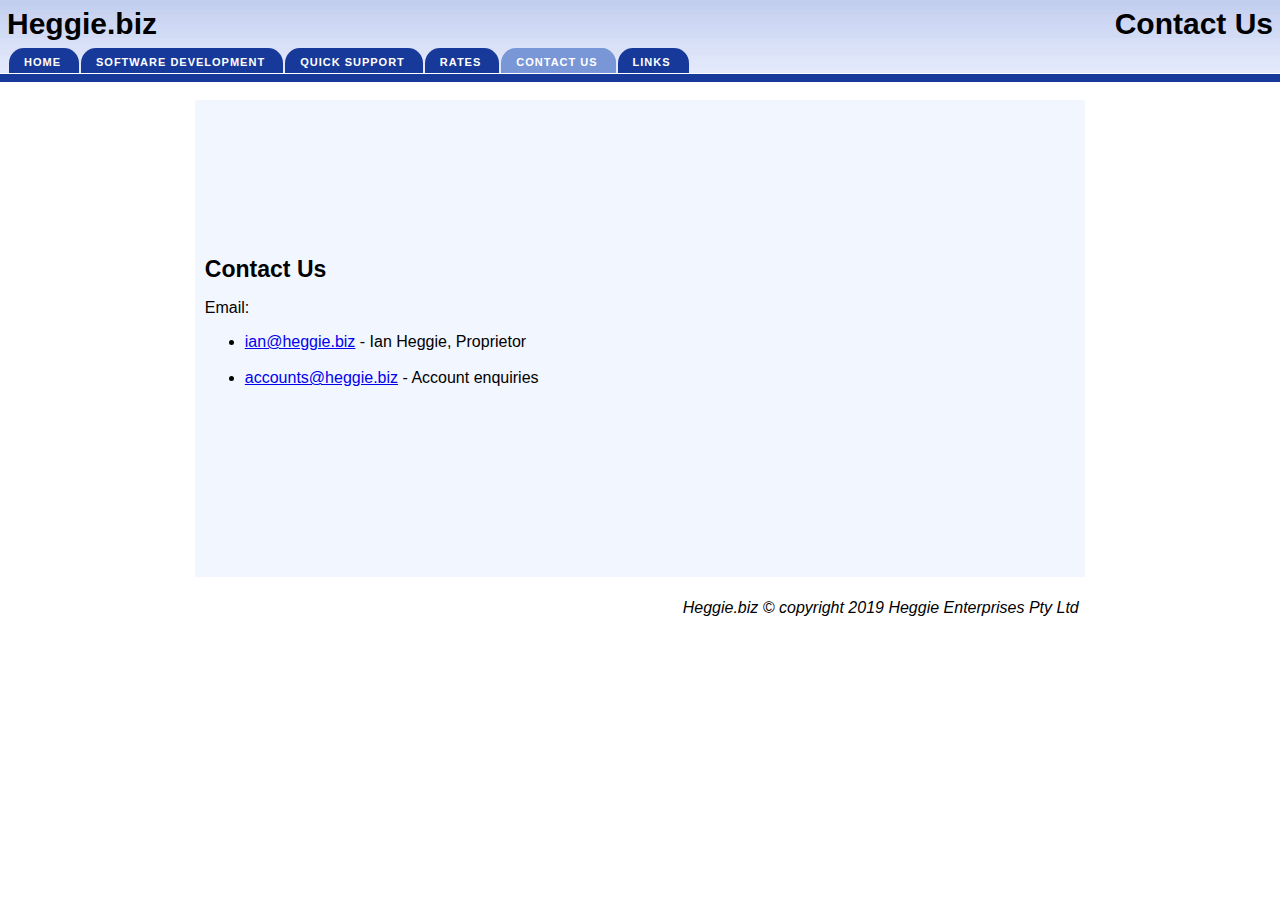
<file: contact.html>
<!DOCTYPE HTML PUBLIC "-//W3C//DTD HTML 4.01 Transitional//EN">
<html>
<head>
<title>
Heggie.biz - Contact Us</title>
<LINK href="menu.css" rel="stylesheet" type="text/css">
<link rel="SHORTCUT ICON" href="favicon.ico">
</head>
<body>
<div id=topbar>
<table border=0 cellpadding=5 id=header width="100%">
<tr><td>
Heggie.biz
</td>
<td align=right>
Contact Us</td></tr></table>
<div id="ddcolortabs">
<ul>
<li style="margin-left: 1px"><a href="contact" title="Home"><span>Home</span></a></li>
<li><a href="develop" title="Software Development"><span>Software Development</span></a></li>
<li><a href="support" title="Quick Support"><span>Quick Support</span></a></li>
<li><a href="rates" title="Rates"><span>Rates</span></a></li>
<li id="current"><a href="contact" title="Contact Us"><span>Contact Us</span></a></li>
<li><a href="links" title="Links"><span>Links</span></a></li>
</ul>
</div>
<div id="ddcolortabsline">&nbsp;</div>
</div>
<br>
<table width="100%" height="60%" cellpadding=2>
<tr><td width="15%"></td>
<td width="70%" bgcolor="#F2F6FF" valign=center style="padding: 10px;">
<big><big><big><span style="font-weight: bold;"></span></big></big></big><big><big><span style="font-weight: bold;"><a name="Packs">Contact Us</a></span></big></big><br>
<p>Email:
<ul>
<li>
<script type="text/javascript" language="javascript"><!--
// eMail Obfuscator Script 1.31 by Tim Williams - freeware
    {     
document.write(String.fromCharCode(60,97,32,104,114,101,102,61,34,109,97,105,108,116,111,58,105,97,110,64,104,101,103,103,105,101,46,98,105,122,34,62,105,97,110,64,104,101,103,103,105,101,46,98,105,122,60,47,97,62))
     }
//-->
    </script><noscript>ian
AT </noscript> <noscript>heggie DOT biz (replacing
'AT' with '@', and 'DOT' with
'.'). </noscript> - Ian Heggie, Proprietor<br><br></li>
<li>
<script type="text/javascript" language="javascript"><!--
// eMail Obfuscator Script 1.31 by Tim Williams - freeware
    {     
document.write(String.fromCharCode(60,97,32,104,114,101,102,61,34,109,97,105,108,116,111,58,97,99,99,111,117,110,116,115,64,104,101,103,103,105,101,46,98,105,122,34,62,97,99,99,111,117,110,116,115,64,104,101,103,103,105,101,46,98,105,122,60,47,97,62))
     }
//-->
    </script><noscript>accounts
AT </noscript> <noscript>heggie DOT biz (replacing
'AT' with '@', and 'DOT' with
'.'). </noscript> - Account enquiries
</ul>
<p></p>
<br>
</td>
<td width="15%">&nbsp;</td>
</tr>
<tr><td></td><td>
<div align=right><i> Heggie.biz &copy; copyright 2019 Heggie Enterprises Pty Ltd</i>&nbsp;</div>
</td></tr>
</table>
<script src="//www.google-analytics.com/urchin.js" type="text/javascript">
</script>
<script type="text/javascript">
_uacct = "UA-2390020-1";
urchinTracker();
</script>
</body>
</html>
</file>
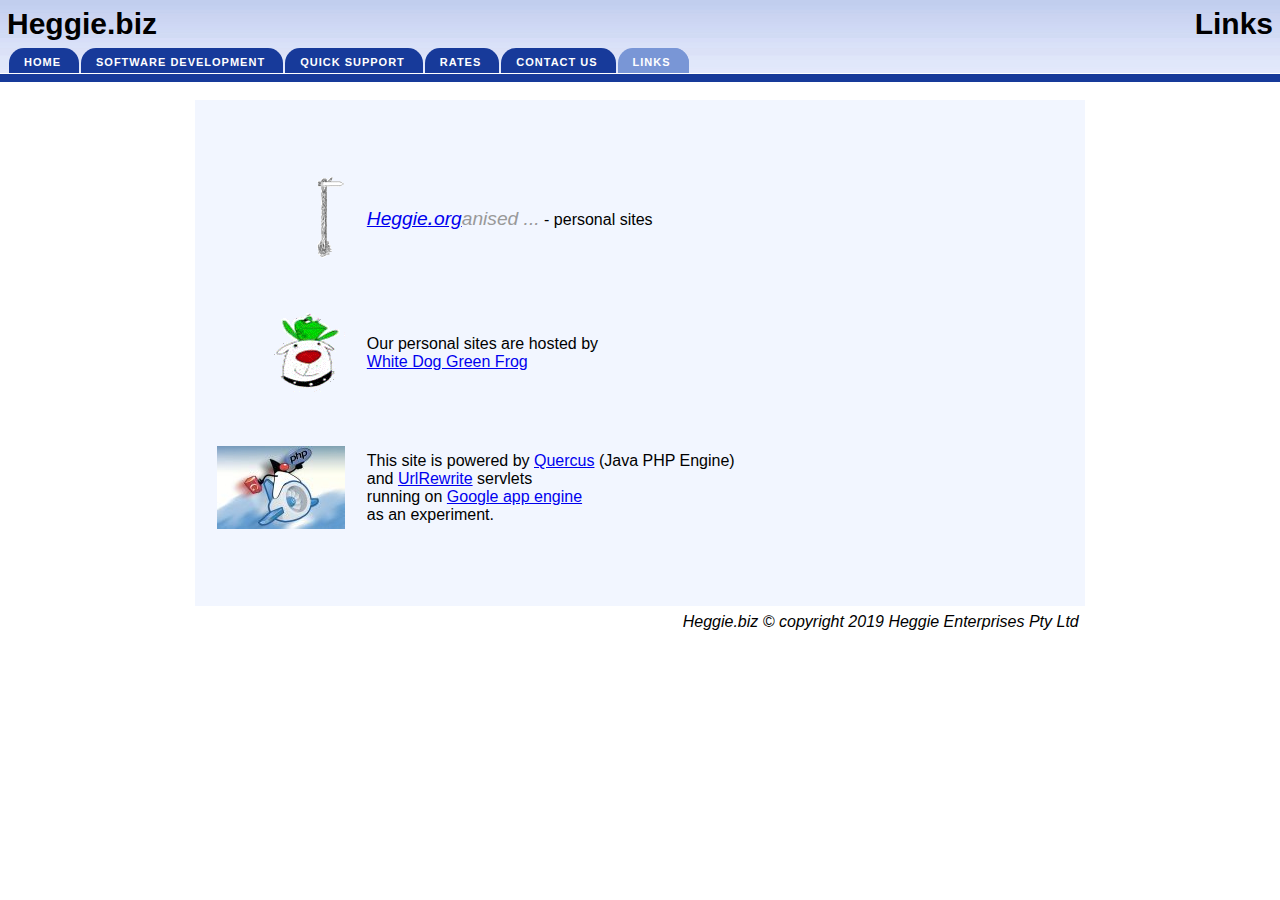
<file: links.html>
<!DOCTYPE HTML PUBLIC "-//W3C//DTD HTML 4.01 Transitional//EN">
<html>
<head>
<title>
Heggie.biz - Links</title>
<LINK href="menu.css" rel="stylesheet" type="text/css">
<link rel="SHORTCUT ICON" href="favicon.ico">
<script src="https://ajax.googleapis.com/ajax/libs/jquery/1.8.3/jquery.min.js"></script>
</head>
<body>
<div id=topbar>
<table border=0 cellpadding=5 id=header width="100%">
<tr><td>
Heggie.biz
</td>
<td align=right>
Links</td></tr></table>
<div id="ddcolortabs">
<ul>
<li style="margin-left: 1px"><a href="/" title="Home"><span>Home</span></a></li>
<li><a href="develop" title="Software Development"><span>Software Development</span></a></li>
<li><a href="support" title="Quick Support"><span>Quick Support</span></a></li>
<li><a href="rates" title="Rates"><span>Rates</span></a></li>
<li><a href="contact" title="Contact Us"><span>Contact Us</span></a></li>
<li id="current"><a href="links" title="Links"><span>Links</span></a></li>
</ul>
</div>
<div id="ddcolortabsline">&nbsp;</div>
</div>
<br>
<table width="100%" height="60%" cellpadding=2>
<tr><td width="15%"></td>
<td width="70%" bgcolor="#F2F6FF" valign=center style="padding: 10px;">
<table cellpadding=10>
<tr>
<td align=right>
<a href="http://www.heggie.org/"><img border=0 src="signpost.png" align="middle"></a>
</td>
<td valign=center>
<span style="font-family: Arial; font-style: italic;"><big>
<a href="http://www.heggie.org/">Heggie<big>.</big>org</a><span style="color: rgb(153, 153, 153);">anised ...</span></big></span> - personal sites
</td>
</tr>
<tr>
<td height=30></td>
</tr>
<tr>
<td align=right>
<a href="http://www.whitedoggreenfrog.com/"><img border=0 src="whitedoggreenfrog.png" align="middle"></a>
</td>
<td valign=center>
Our personal sites are hosted by<br><a href="http://www.whitedoggreenfrog.com/">White Dog Green Frog</a>
</td>
</tr>
<tr>
<td height=30></td>
</tr>
<tr>
<td align=right>
<a href="http://wiki3.caucho.com/Quercus_Google_App_Engine"><img border=0 src="appengine-java-php.jpg" align=middle></a>
</td>
<td valign=center>
This site is powered by
<a href="http://wiki3.caucho.com/Quercus_Google_App_Engine">Quercus</a> (Java PHP Engine)<br>
and <a href="http://tuckey.org/urlrewrite/">UrlRewrite</a> servlets<br>
running on <a href="https://appengine.google.com/">Google app engine</a><br>
as an experiment.
</td>
</tr>
</table>
</td>
<td width="15%">&nbsp;</td>
</tr>
<tr><td></td><td>
<div align=right><i> Heggie.biz &copy; copyright 2019 Heggie Enterprises Pty Ltd</i>&nbsp;</div>
</td></tr>
</table>
<script src="//www.google-analytics.com/urchin.js" type="text/javascript">
</script>
<script type="text/javascript">
_uacct = "UA-2390020-1";
urchinTracker();
</script>
</body>
</html>
</file>
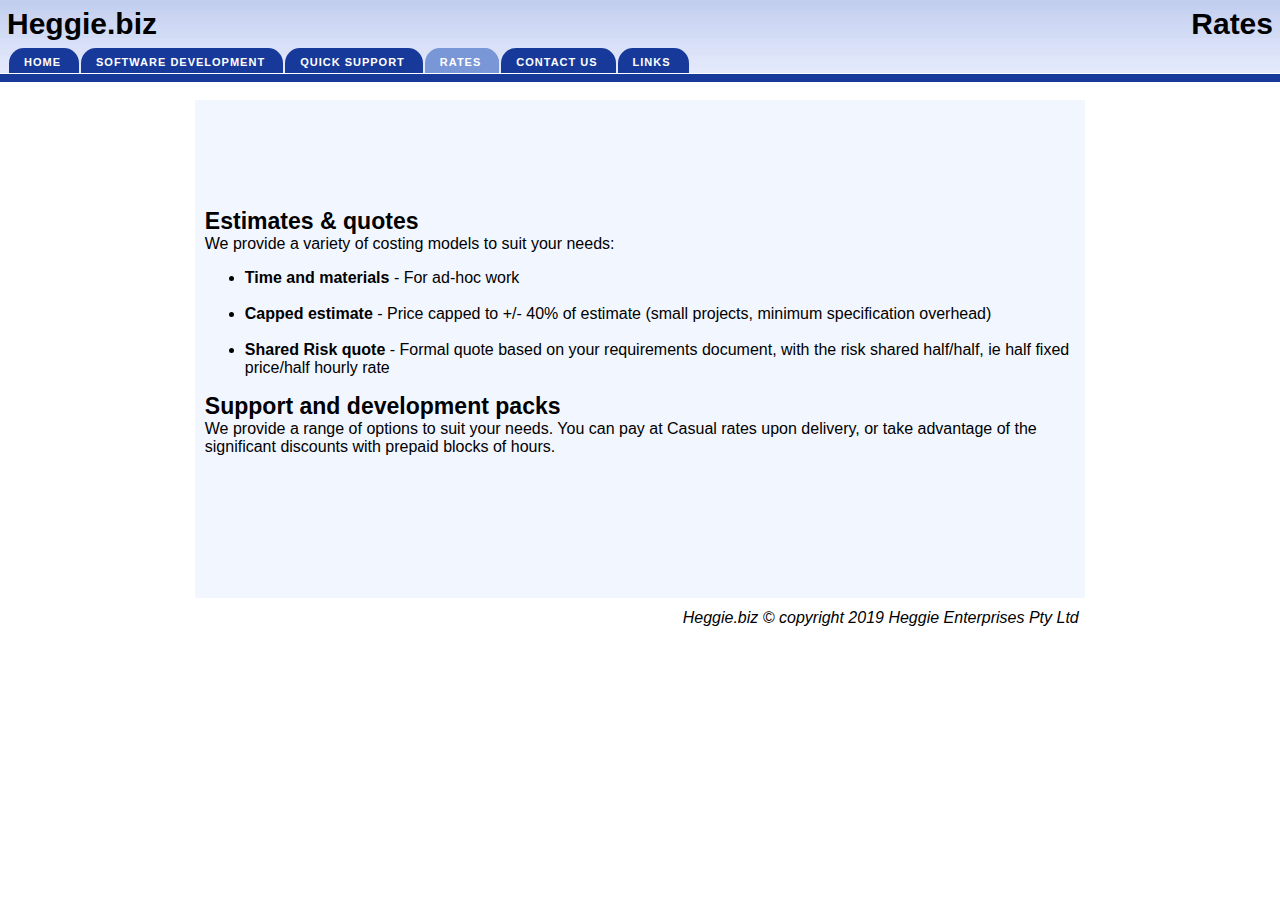
<file: rates.html>
<!DOCTYPE HTML PUBLIC "-//W3C//DTD HTML 4.01 Transitional//EN">
<html>
<head>
<title>
Heggie.biz - Rates</title>
<LINK href="menu.css" rel="stylesheet" type="text/css">
<link rel="SHORTCUT ICON" href="favicon.ico">
</head>
<body>
<div id=topbar>
<table border=0 cellpadding=5 id=header width="100%">
<tr><td>
Heggie.biz
</td>
<td align=right>
Rates</td></tr></table>
<div id="ddcolortabs">
<ul>
<li style="margin-left: 1px"><a href="/" title="Home"><span>Home</span></a></li>
<li><a href="develop" title="Software Development"><span>Software Development</span></a></li>
<li><a href="support" title="Quick Support"><span>Quick Support</span></a></li>
<li id="current"><a href="rates" title="Rates"><span>Rates</span></a></li>
<li><a href="contact" title="Contact Us"><span>Contact Us</span></a></li>
<li><a href="links" title="Links"><span>Links</span></a></li>
</ul>
</div>
<div id="ddcolortabsline">&nbsp;</div>
</div>
<br>
<table width="100%" height="60%" cellpadding=2>
<tr><td width="15%"></td>
<td width="70%" bgcolor="#F2F6FF" valign=center style="padding: 10px;">
<big><big><span style="font-weight: bold;"><a name="Packs">Estimates &amp; quotes
</a></span></big></big><br>
We provide a variety of costing models to suit your needs:
<ul>
<li><b>Time and materials</b> - For ad-hoc work<br>&nbsp;
<li><b>Capped estimate</b> - Price capped to +/- 40% of estimate (small projects, minimum specification overhead)<br>&nbsp;
<li><b>Shared Risk quote</b> - Formal quote based on your requirements document, with the risk shared half/half, ie half fixed price/half hourly rate
</ul>
<p>
<big><big><span style="font-weight: bold;"><a name="Packs">Support and
development packs</a></span></big></big><br>
We provide a range of options to suit your needs. You can pay at Casual rates upon delivery, or take advantage of the significant discounts with prepaid blocks of hours.
<br>
<p>
<br>
</td>
<td width="15%">&nbsp;</td>
</tr>
<tr><td></td><td>
<div align=right><i> Heggie.biz &copy; copyright 2019 Heggie Enterprises Pty Ltd</i>&nbsp;</div>
</td></tr>
</table>
<script src="//www.google-analytics.com/urchin.js" type="text/javascript">
</script>
<script type="text/javascript">
_uacct = "UA-2390020-1";
urchinTracker();
</script>
</body>
</html>
</file>
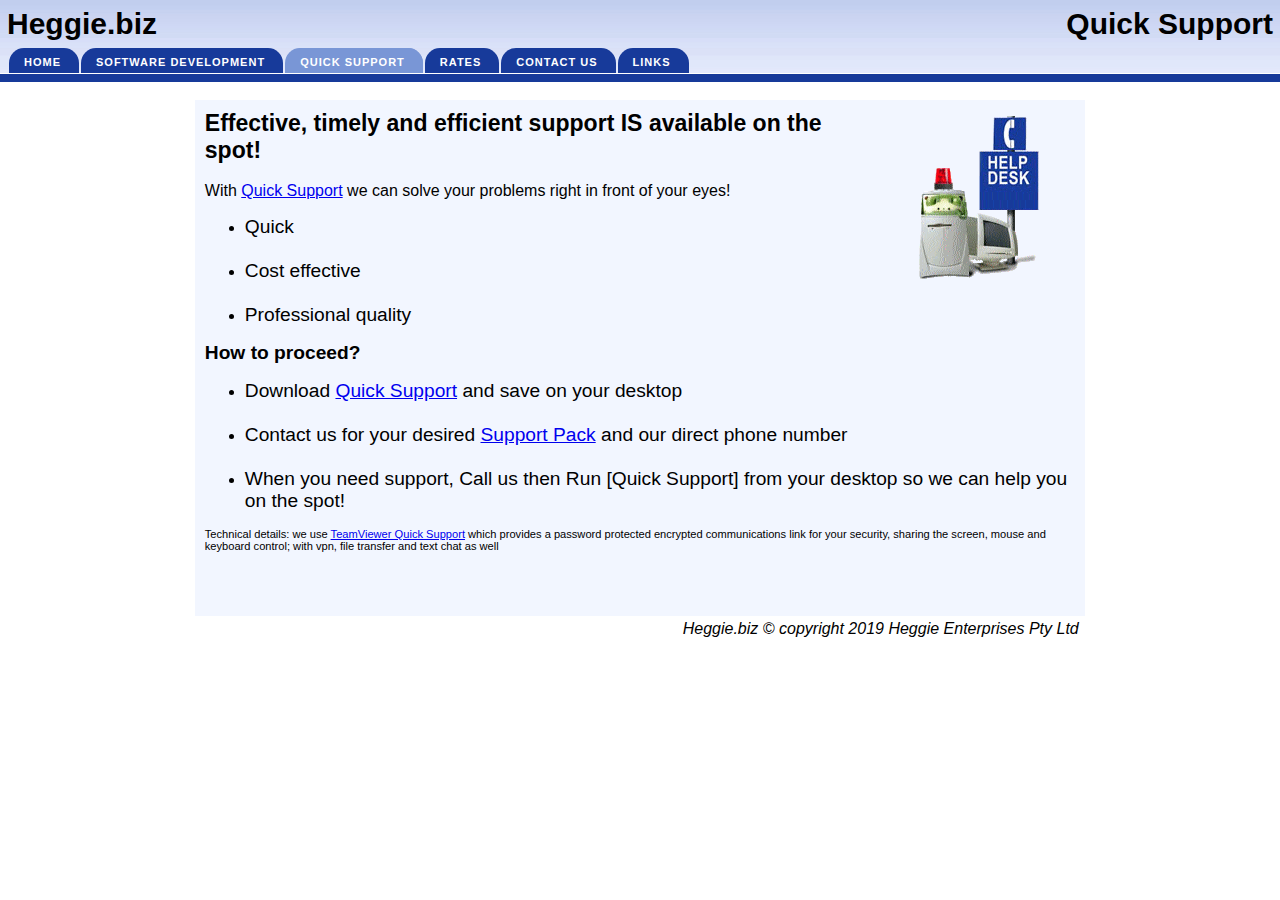
<file: support.html>
<!DOCTYPE HTML PUBLIC "-//W3C//DTD HTML 4.01 Transitional//EN">
<html>
<head>
<title>
Heggie.biz - Quick Support</title>
<LINK href="menu.css" rel="stylesheet" type="text/css">
<link rel="SHORTCUT ICON" href="favicon.ico">
</head>
<body>
<div id=topbar>
<table border=0 cellpadding=5 id=header width="100%">
<tr><td>
Heggie.biz
</td>
<td align=right>
Quick Support</td></tr></table>
<div id="ddcolortabs">
<ul>
<li style="margin-left: 1px"><a href="/" title="Home"><span>Home</span></a></li>
<li><a href="develop" title="Software Development"><span>Software Development</span></a></li>
<li id="current"><a href="support" title="Quick Support"><span>Quick Support</span></a></li>
<li><a href="rates" title="Rates"><span>Rates</span></a></li>
<li><a href="contact" title="Contact Us"><span>Contact Us</span></a></li>
<li><a href="links" title="Links"><span>Links</span></a></li>
</ul>
</div>
<div id="ddcolortabsline">&nbsp;</div>
</div>
<br>
<table width="100%" height="60%" cellpadding=2>
<tr><td width="15%"></td>
<td width="70%" bgcolor="#F2F6FF" valign=center style="padding: 10px;">
<a href="http://www.teamviewer.com/link/?url=505374"><img style="width: 196px; height: 181px;" alt="Quick Support" src="logo.gif" border="0" align="right"></a>
<big><big style="font-weight: bold;">Effective, timely and
efficient support IS available on the spot!</big></big><br>
<br>
With <a href="http://www.teamviewer.com/link/?url=505374">Quick Support</a> we
can solve your
problems right in front of your eyes!<br>
</big>
<ul>
<li><big>Quick<br>
<br>
</big></li>
<li><big>Cost effective<br>
<br>
</big></li>
<li><big>Professional quality </big><big><br>
</big></li>
</ul>
<big><span style="font-weight: bold;">How to proceed?</span></big><br>
<ul>
<li><big>Download <a href="http://www.teamviewer.com/link/?url=505374">
Quick Support</a> and save on your desktop<br>
<br>
</big></li>
<li><big>Contact us for your desired <a href="rates">Support Pack</a> and our direct phone number<br>
<br>
</big></li>
<li><big>When you need support, Call us then Run [Quick
Support] from your
desktop so we can help you on the spot!<br>
</big></li>
</ul>
<small><small>Technical details: we use <a href="http://teamviewer.com">TeamViewer Quick Support</a> which provides a password protected
encrypted communications link for your security,
sharing the screen, mouse and keyboard control; with vpn, file
transfer and text chat as well</small></small><br>
&nbsp;<br>
<br>
<br>
</td>
<td width="15%">&nbsp;</td>
</tr>
<tr><td></td><td>
<div align=right><i> Heggie.biz &copy; copyright 2019 Heggie Enterprises Pty Ltd</i>&nbsp;</div>
</td></tr>
</table>
<script src="//www.google-analytics.com/urchin.js" type="text/javascript">
</script>
<script type="text/javascript">
_uacct = "UA-2390020-1";
urchinTracker();
</script>
</body>
</html>
</file>
<file: menu.css>
body{margin:0;padding:0;font:normal 90% Verdana,Helvetica,Ariel,sans-serif;background-color:white;}#topbar{background-color:black;color:black;background:#ecf0fc url(topgradient.jpg) top left repeat-x;}#header{font:bold 30px arial,sans-serif;}#ddcolortabs{margin-left:4px;padding:0;width:100%;background:transparent;voice-family:"\"}\"";voice-family:inherit;padding-left:5px;}#ddcolortabs ul{font:bold 11px Arial,Verdana,sans-serif;margin:0;padding:0;list-style:none;}#ddcolortabs li{display:inline;margin:0 2px 0 0;padding:0;text-transform:uppercase;}#ddcolortabs a{float:left;color:white;background:#173a9a;margin:0 2px 0 0;padding:0 0 1px 3px;text-decoration:none;letter-spacing:1px;}#ddcolortabs a{behavior:url(border-radius.htc);-webkit-border-top-left-radius:15px;-khtml-border-radius-topleft:15px;-moz-border-radius-topleft:15px;border-top-left-radius:15px;-webkit-border-top-right-radius:15px;-khtml-border-radius-topright:15px;-moz-border-radius-topright:15px;border-top-right-radius:15px;}#ddcolortabs a span{float:left;display:block;background:transparent;padding:8px 18px 4px 12px;}#ddcolortabs a span{float:none;}#ddcolortabs a:hover{background-color:#7996d6;behavior:url(border-radius.htc);-webkit-border-top-left-radius:15px;-khtml-border-radius-topleft:15px;-moz-border-radius-topleft:15px;border-top-left-radius:15px;-webkit-border-top-right-radius:15px;-khtml-border-radius-topright:15px;-moz-border-radius-topright:15px;border-top-right-radius:15px;}#ddcolortabs a:hover span,#ddcolortabs #current a:hover span{background-color:#7996d6;behavior:url(border-radius.htc);-webkit-border-top-left-radius:15px;-khtml-border-radius-topleft:15px;-moz-border-radius-topleft:15px;border-top-left-radius:15px;-webkit-border-top-right-radius:15px;-khtml-border-radius-topright:15px;-moz-border-radius-topright:15px;border-top-right-radius:15px;}#ddcolortabs #current a,#ddcolortabs #current span{background-color:#7996d6;behavior:url(border-radius.htc);-webkit-border-top-left-radius:15px;-khtml-border-radius-topleft:15px;-moz-border-radius-topleft:15px;border-top-left-radius:15px;-webkit-border-top-right-radius:15px;-khtml-border-radius-topright:15px;-moz-border-radius-topright:15px;border-top-right-radius:15px;}#ddcolortabsline{clear:both;padding:0;width:100%;height:8px;line-height:8px;background:#173a9a;border-top:1px solid #fff;}
</file>
